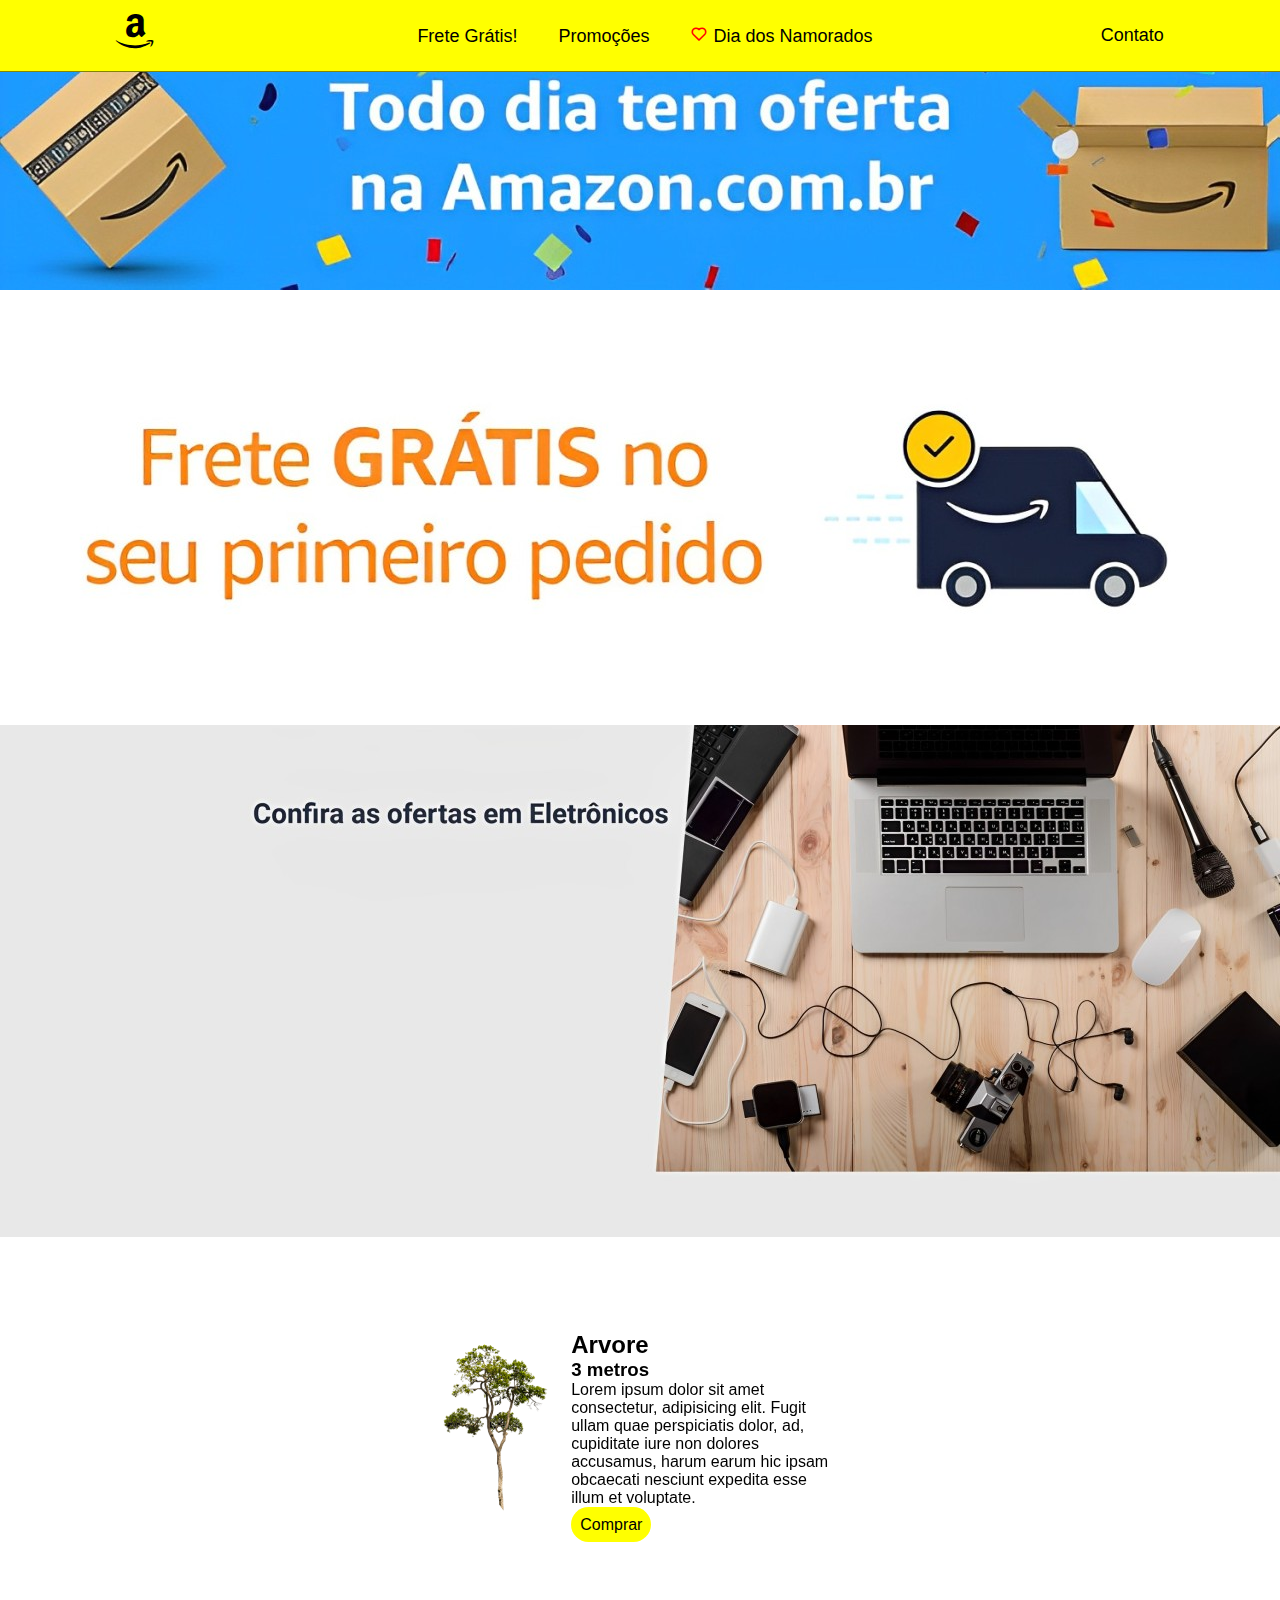
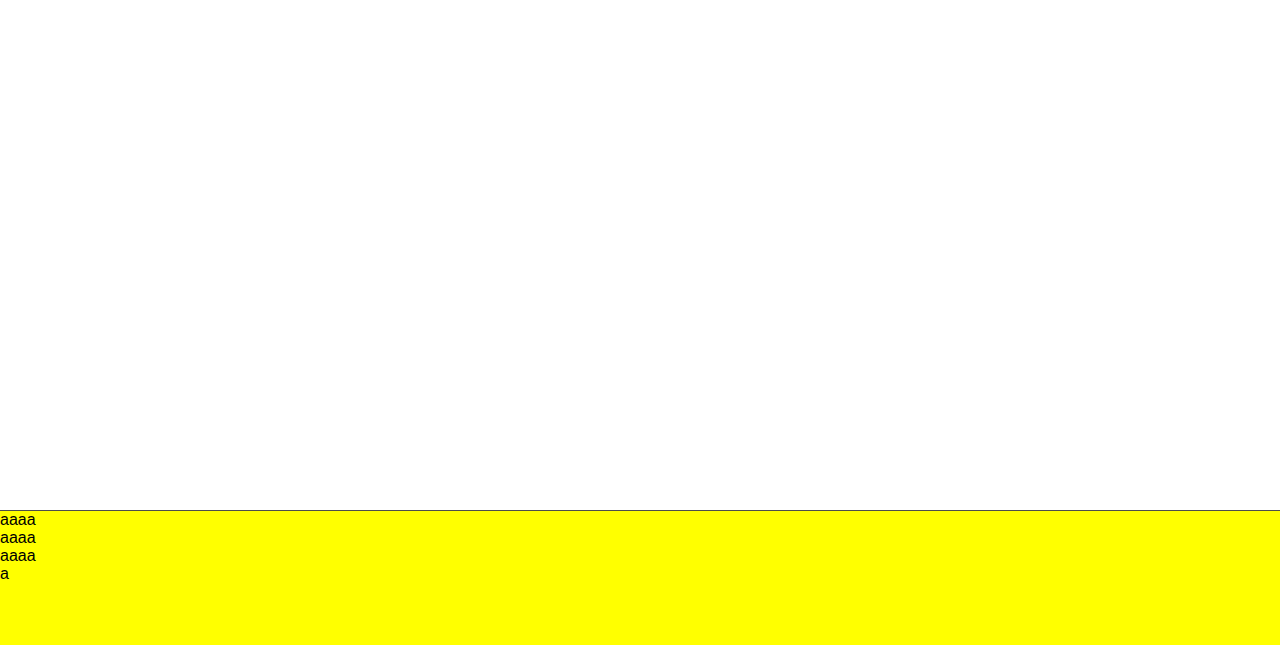
<file: Teste_1/index.html>
<!DOCTYPE html>
<html lang="pt-br">

<head>
    <meta charset="UTF-8">
    <meta name="viewport" content="width=device-width, initial-scale=1.0">
    <link href='https://unpkg.com/boxicons@2.1.4/css/boxicons.min.css' rel='stylesheet'>
    <link rel="stylesheet" href="style.css">
    <title>Document</title>
</head>

<body>
    <header>
        <a href="index.html" class="logo"><i class='bx bxl-amazon'></i></a>
        <nav>
            <a href="#" class="a">Frete Grátis!</a>
            <a href="#" class="a">Promoções</a>
            <a href="#" class="a"><i class='bx bx-heart' style='color:#ff0000'></i> Dia dos Namorados </i></a>
        </nav>
        <nav class="navbar">
            <div class="dropdown">
                <button class="button">Contato</button>
                <div class="dropdown-content">
                <a href="#">Instagran</a>
                <a href="#">Telefone</a>
                <a href="#" class="localizaçâo">localizaçâo</a>
                </div>
              </div>

        </nav>
    </header>



    <section class="imagens">
        <ul class="slide-lista">
            <li>
                <img src="./img/amazon-promocao.jpg" alt="...">
            </li>
            <li>
                <img src="./img/amazon-frete.jpg" alt="...">
            </li>
            <li>
                <img src="./img/amazon-tech.jpg" alt="">
            </li>
            <li>

            </li>
        </ul>
    </section>



    <div class="venda">
        <img src="./img/arvore.png" alt="..." class="paisagem">
        <div class="descricao">
            <h2>Arvore</h2>
            <h3>3 metros</h3>
            <p class="produto">Lorem ipsum dolor sit amet consectetur, adipisicing elit. Fugit ullam quae perspiciatis
                dolor, ad, cupiditate
                iure non dolores accusamus, harum earum hic ipsam obcaecati nesciunt expedita esse illum et voluptate.
            </p>
            <a href="#" class="comprar">Comprar</a>
        </div>
    </div>
    <footer>
        <div class="colunas">
            <div>
                <a href="#">a</a>
                <ul>
                    <li>a</li>
                    <li>a</li>
                    <li>a</li>
                </ul>
            </div>
            <div>
                <ul>
                    <li>a</li>
                    <li>a</li>
                    <li>a</li>
                </ul>
            </div>
            <div>
                <ul>
                    <li>a</li>
                    <li>a</li>
                    <li>a</li>
                </ul>
            </div>
            <div>
                <ul>
                    <li>a</li>
                    <li>a</li>
                    <li>a</li>
                </ul>
            </div>
        </div>
    </footer>
</body>

</html>
</file>
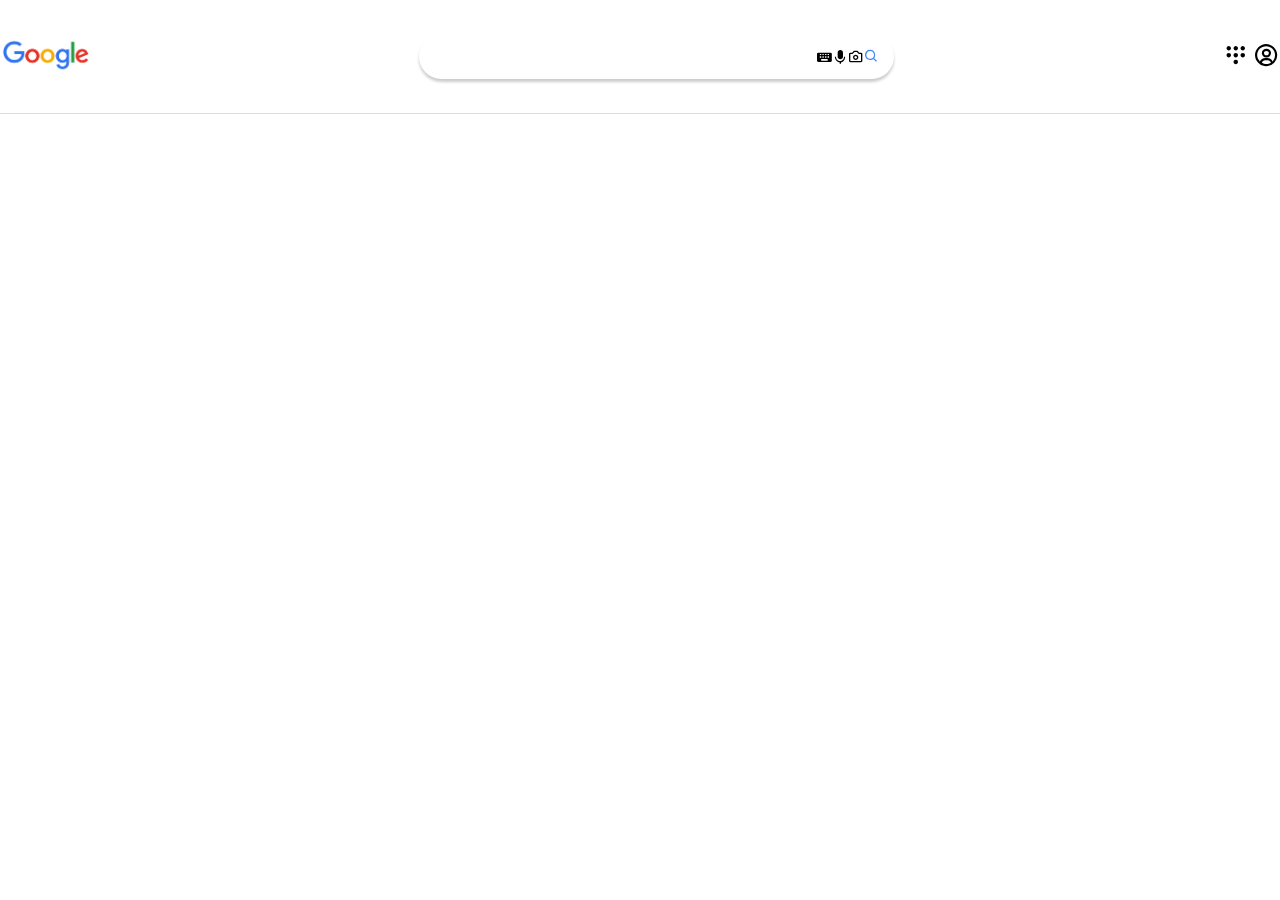
<file: Teste_2/index.html>
<!DOCTYPE html>
<html lang="pt-br">
<head>
    <meta charset="UTF-8">
    <meta name="viewport" content="width=device-width, initial-scale=1.0">
    <link href='https://unpkg.com/boxicons@2.1.4/css/boxicons.min.css' rel='stylesheet'>
    <link rel="stylesheet" href="style.css">
    <title>Google</title>
</head>
<body>
    <header>

        <a href="https://www.google.com.br/?hl=pt-BR">
            <img src="./img/Google.png" alt="..." class="google">
        <div class="container">
            
            </a>
            <div class="caixa">
                <input type="text" class="text">
                <i class='bx bxs-keyboard'></i>
                <i class='bx bxs-microphone' ></i>
                <i class='bx bx-camera' ></i>
                <i class='bx bx-search' id="busca"></i>
            </div>   
        </div>
        <div>
            <a href="#">
                <i class='bx bx-dialpad-alt' id="icon"></i>
                <i class='bx bx-user-circle' id="icon"></i>
            </a>
        </div>
    </header>
</body>
</html>
</file>
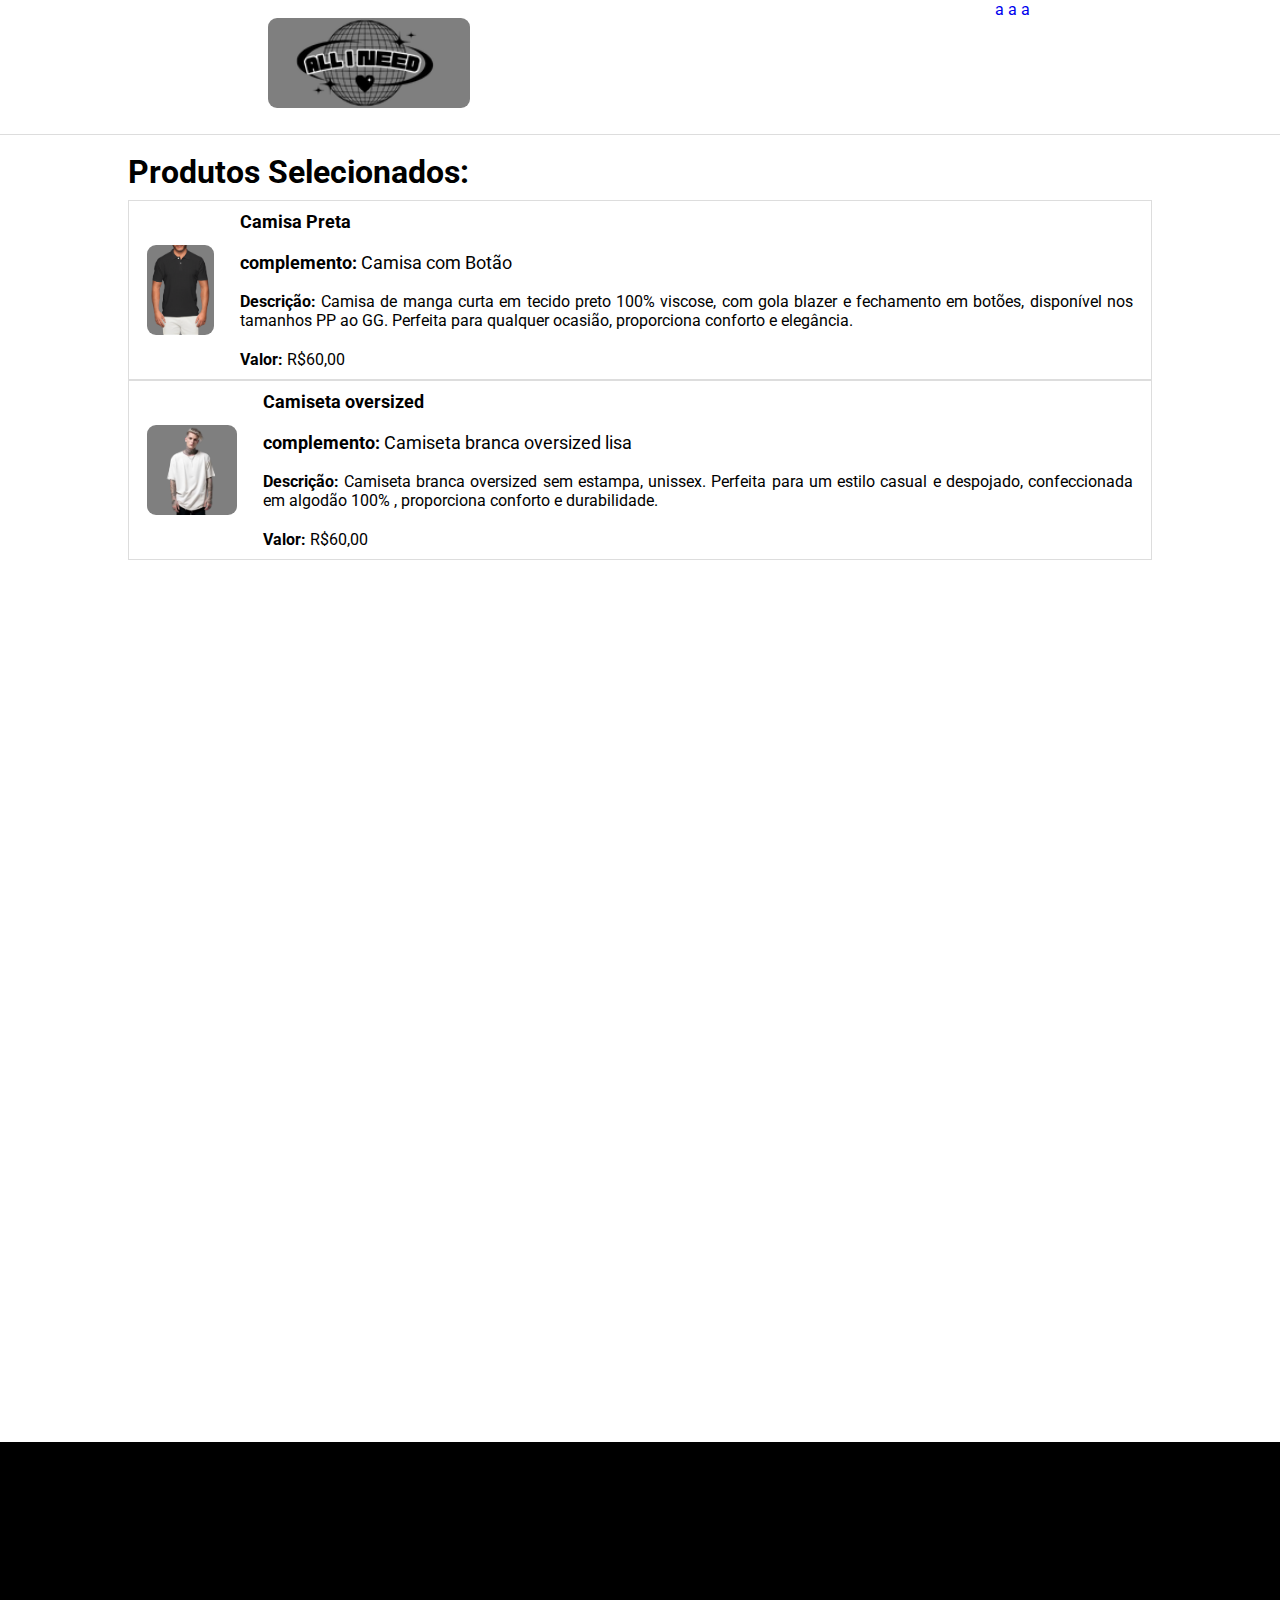
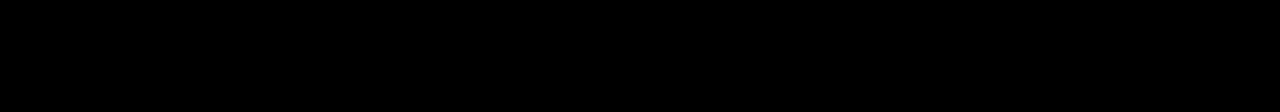
<file: Teste_3/index.html>
<!DOCTYPE html>
<html lang="pt-br">

<head>
    <meta charset="UTF-8">
    <meta name="viewport" content="width=device-width, initial-scale=1.0">
    <link rel="stylesheet" href="style.css">
    <title>Document</title>
</head>

<body>
    <header>
        <a href="#" class="logo"><img src="./img/logo.png" alt=""></a>
        <div>
            <a href="#">a</a>
            <a href="#">a</a>
            <a href="#">a</a>
        </div>
    </header>
    <div class="container">
        <h1>Produtos Selecionados:</h1>
        <div class="produto">
            <img src="./img/img.png" alt="...">
            <div class="container2">
                <h2>Camisa Preta</h2>
                <h2 style="font-weight: 400;"><span class="complemento" style="font-weight: 700;">complemento:</span>
                    Camisa com Botão</h2>
                <p>
                    <span class="descricao" style="font-weight: 700;">Descrição:</span>
                     Camisa de manga curta em tecido
                    preto 100%
                    viscose, com gola blazer e fechamento em botões, disponível nos tamanhos
                    PP ao GG. Perfeita para qualquer ocasião, proporciona conforto e elegância.</p>
                <p>
                    <span class="valor" style="font-weight: 700;">Valor:</span>
                     R$60,00</p>
            </div>
        </div>
        <div class="produto">
            <img src="./img/branca.png" alt="...">
            <div class="container2">
                <h2>Camiseta oversized</h2>
                <h2 style="font-weight: 400;">
                    <span class="complemento" style="font-weight: 700;">complemento:</span> 
                    Camiseta branca oversized lisa</h2>
                <p>
                    <span class="descricao" style="font-weight: 700;">Descrição:</span>
                    Camiseta branca oversized sem estampa, unissex. Perfeita para um estilo 
                    casual e despojado, confeccionada em algodão 100% , proporciona conforto 
                    e durabilidade.</p>
                <p>
                    <span class="valor" style="font-weight: 700;">Valor:</span>
                     R$60,00</p>
            </div>
        </div>
    </div>

    <footer>
        
    </footer>
</body>

</html>
</file>
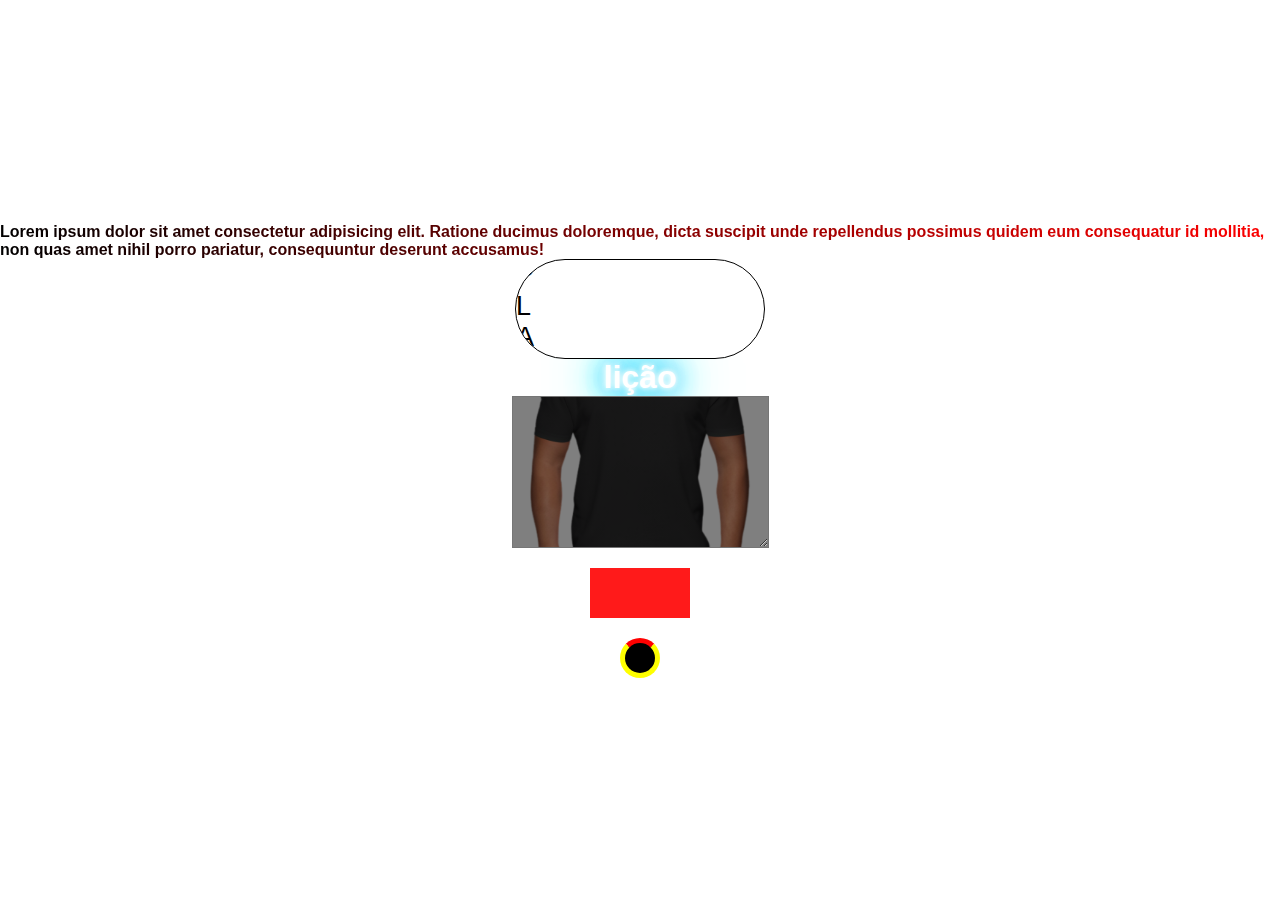
<file: Teste_4/index.html>
<!DOCTYPE html>
<html lang="pt-br">

<head>
    <meta charset="UTF-8">
    <meta name="viewport" content="width=device-width, initial-scale=1.0">
    <link rel="stylesheet" href="style.css">
    <title>Document</title>
</head>

<body>
    <h4 class="texto-gradient">Lorem ipsum dolor sit amet consectetur adipisicing
        elit. Ratione ducimus doloremque, dicta suscipit unde repellendus possimus
        quidem eum consequatur id mollitia, non quas amet nihil porro pariatur,
        consequuntur deserunt accusamus!</h4>
    <button class="botao-preenchido"></button>
        <h1 class="texto-neon">lição</h1>

        <textarea name="a" id="" cols="30" rows="10" class="fundo-em-camadas"></textarea>

        <div class="botao-flutuante"></div>

        <div class="loading"></div>
    
</body>

</html>
</file>
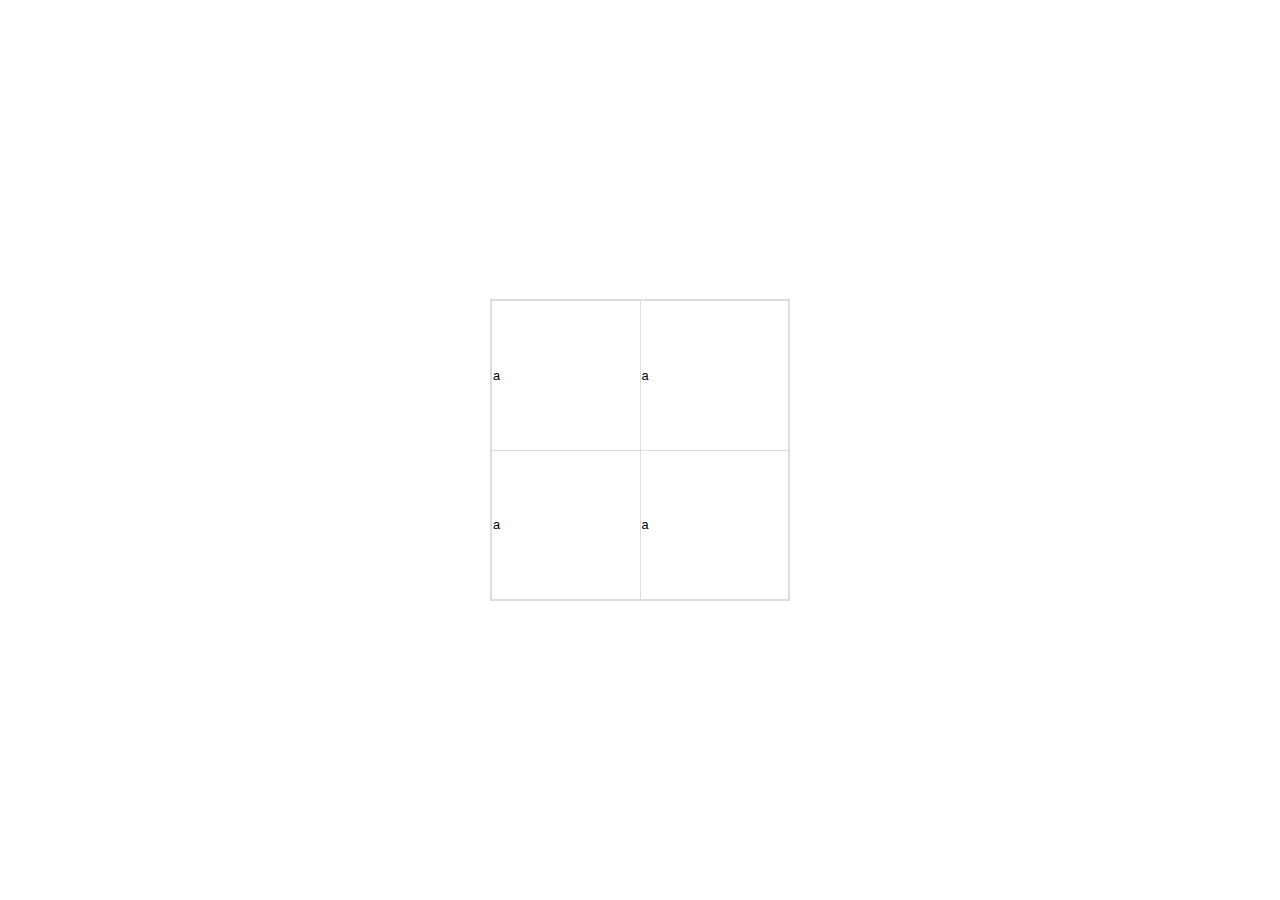
<file: teste_8/descricao.html>
<!DOCTYPE html>
<html lang="pt-br">
<head>
    <meta charset="UTF-8">
    <meta name="viewport" content="width=device-width, initial-scale=1.0">
    <link rel="stylesheet" href="style.css">
    <link rel="stylesheet" href="celular.css" media="screen and (max-width: 450px)">
    <title>descricao</title>
</head>
<body>
    <div>
        <table>
            <thead>
                <tr>
                    <td>a</td>
                    <td>a</td>
                </tr>
            </thead>
            <tbody>
                <tr>
                    <td>a</td>
                    <td>a</td>
                </tr>
            </tbody>
        </table>
    </div>
</body>
</html>
</file>
<file: Teste_1/style.css>
* {
    padding: 0;
    margin: 0;
    box-sizing: border-box;
    text-decoration: none;
    font-family: Arial, Helvetica, sans-serif;
    list-style: none;
}

body {
    height: 100%;
    width: 100%;
    background-color: white;
}

header {
    display: flex;
    position: relative;
    align-items: center;
    justify-content: space-around;
    height: 5vh;
    background-color: yellow;
    border-bottom: 1px rgb(133, 133, 0) solid;
    height: 8vh;
    width: 100%;
    position: fixed;
    font-size: 2vh;
}


.a {
    margin-left: 4vh;
    color: black;
}

.a:hover {
    color: #4d4d4d;
    border-bottom: black;
    transition: 0.2s ease-in-out;
}

.logo {
    font-size: 5vh;
}

a {
    color: black;
}

section ul li img {
    width: 100%;

}

.paisagem {
    height: 20vh;
}

.imagens {

    top: 7vh;
}

.venda {
    display: flex;
    justify-content: center;
    align-items: center;
    position: relative;
    top: 10vh;
}

.descricao {
    margin-left: 2vh;
    width: 30vh;
}

.comprar {
    background-color: yellow;
    border-radius: 2vh;
    border: none;
    padding: 1vh;
    position: relative;
    top: 1vh;
}

footer {
    height: 15vh;
    border-top: #4d4d4d 1px solid;
    background-color: rgb(255, 255, 0);
    position: relative;
    top: 75vh;
}

.colunas {
    width: 100%;
    display: flex;

}

.dropdown {
    display: inline-block;
    position: relative;
}

.dropdown-content {
    display: none;
    position: absolute;
    width: 100%;
    overflow: auto;
    
}

.dropdown:hover .dropdown-content {
    display: block;
}

.dropdown-content a {
    display: block;
    color: #000000;
    padding: 5px;
    text-decoration: none;
    background-color: yellow;
}

.dropdown-content a:hover {
    color: rgb(50, 50, 50);
}

.button{
    padding: 2px;
    font-size: 2vh;
    border-color: #ffffff00;
    background-color: #ffffff00;
}

.dropdown-content{
    padding: 2px;
    width: 10vw;
}
</file>
<file: Teste_2/style.css>
*{
    margin: 0;
    padding: 0;
    box-sizing: border-box;
    font-family: Arial, Helvetica, sans-serif;
    text-decoration: none;
    color: black;
}

body{
    width: 100vw;
    height: 100vh;
}


header{
    display: flex;
    flex-wrap: wrap;
    align-items: center;
    justify-content: space-between;
    border-bottom: 1px #ddd solid;
    position: fixed;
    width: 100vw;
    height: 12.7vh;
}

.google{
    height: 4.2vh;
}

input{
    border: none;
    background-color: #ffffff00;
    width: 30vw;
}

input::after{
    border: #ffffff00 1px solid;
}

.caixa{
    border-radius: 3vh;
    padding: 1.5vh;
    box-shadow: 0px 3px 3px rgba(0, 0, 0, 0.200);
    display: flex;
    align-items: center;
}
#busca{
    color: #4287f5;
    height: 2vh;
    margin: 0;
    padding: 0;
}

div a i{
    font-size: 3vh;
}
</file>
<file: Teste_3/style.css>
@import url('https://fonts.googleapis.com/css2?family=Roboto:ital,wght@0,100;0,300;0,400;0,500;0,700;0,900;1,100;1,300;1,400;1,500;1,700;1,900&display=swap');

* {
    padding: 0;
    margin: 0;
    box-sizing: border-box;
    font-family: ROBOTO;
    text-decoration: none;
}

body {
    width: 100%;
    height: 100%;
}

.container{
    height: 100%;
    width: 100%;
    display: flex;
    flex-direction: column;
    justify-content: space-around;
    align-items: center;
    position: relative;
    top: 2vh;
}
header {
    border-bottom: 1px #ddd solid;
    width: 100%;
    height: 15vh;
    display: flex;
    justify-content: space-around;
}

img .logo{
    background-color: #ffffff00;
    border-radius: 0vh;
}
.produto {
    height: 20vh;
    width: 80%;
    display: flex;
    border: 1px #ddd solid;
    
}

h1{
    align-self: start;
    margin-left: 10vw;
    margin-bottom: 1vh;
}

h2{
    font-size: 2vh;
}

img {
    height: 10vh;
    margin-right: 2vw;
    background-color: rgba(0, 0, 0, 0.5);
    margin-top: 2vh;
    margin-bottom: 2vh;
    margin-left: 2vh;
    align-self: center;
    border-radius: 1vh;
}

.container2 {
    display: flex;
    flex-direction: column;
    justify-content: space-around;
    text-align: justify ;
    margin-right: 2vh;
}


footer{
    background-color: black;
    height: 30vh;
    width: 100%;
    position: relative;
    top: 100vh;
}
</file>
<file: Teste_4/style.css>
* {
    padding: 0;
    margin: 0;
    box-sizing: border-box;
    font-family: 'Trebuchet MS', 'Lucida Sans Unicode', 'Lucida Grande', 'Lucida Sans', Arial, sans-serif;
}

body {
    width: 100vw;
    height: 100vh;
    display: flex;
    align-items: center;
    flex-direction: column;
    justify-content: center;
}

.texto-gradient {
    background: linear-gradient(to right, black, #ff0000);
    -webkit-background-clip: text;
    -webkit-text-fill-color: transparent;
}

.botao-preenchido {
    position: relative;
    overflow: hidden;
    width: 250px;
    height: 100px;
    background-color: white;
    border: 1px solid black;
    border-radius: 210px;
}

.botao-preenchido::before {
    content: 'P L A Y';
    align-content: center;
    font-size: 3vh;
    position: absolute;
    top: 0;
    left: 0;
    width: 0%;
    height: 100%;
    background-color: red;
    transition: width 0.3s ease;
}

.botao-preenchido:hover::before {
    width: 100%;
}

.texto-neon {
    color: white;
    text-shadow: 0 0 5px #fff,
                 0 0 10px #fff,
                 0 0 20px #1ed2f4,
                 0 0 30px #1ed2f4,
                 0 0 40px #1ed2f4,
                 0 0 55px #1ed2f4,
                 0 0 75px #1ed2f4;
}

.fundo-em-camadas {
    background: 
        linear-gradient(rgba(0,0,0,0.5), rgba(0,0,0,0.5)),
        url('../Teste_3/img/img.png') center/cover no-repeat;
}

@keyframes girar {
    0% { transform: rotate(0); }
    100% { transform: rotate(360deg); }
}
.loading {
    width: 40px;
    height: 40px;
    background-color: black;
    border: 5px solid yellow;
    border-top-color: red;
    border-radius: 50%;
    animation: girar 1s infinite linear;
}

.botao-flutuante {
    width: 100px;
    height: 50px;
    background-color: red;
    color: #fff;
    border: none;
    padding: 10px 20px;
    text-align: center;
    text-decoration: none;
    display: inline-block;
    font-size: 16px;
    margin: 20px;
    cursor: pointer;
    position: relative;
    overflow: hidden;
    transition: color 0.3s, background-color 0.3s, box-shadow 0.3s;
}
.botao-flutuante::before {
    content: '';
    position: absolute;
    top: 50%;
    left: 50%;
    width: 300%;
    height: 300%;
    background-color: rgba(255, 255, 255, 0.1);
    border-radius: 50%;
    transform: translate(-50%, -50%);
    z-index: 0;
    transition: width 0.3s, height 0.3s, opacity 0.3s;
}
.botao-flutuante:hover::before {
    width: 0;
    height: 0;
    opacity: 0;
}
.botao-flutuante:hover {
    color: #3498db;
    background-color: #fff;
    box-shadow: 0 0 20px rgba(0, 0, 0, 0.1);
}
</file>
<file: teste_8/style.css>
html, body{
    max-width: 1920px;
    height: 100%;
    box-sizing: border-box;
    font-family: Arial, Helvetica, sans-serif;
    margin: 0;
    padding: 0;
    display: flex;
    align-items: center;
    justify-content: center;
}

table {
    border-collapse: collapse;
    border: 2px solid #ddd;
    font-size: 0.8rem;
    letter-spacing: 1px;
    width: 300px;
    height: 300px;
}

td{
    border: 1px solid #ddd;
}

thead{
    width: 150px;
    height: 150px;
}

tbody{
    width: 150px;
    height: 150px;
}
</file>
<file: teste_8/celular.css>
html, body{
    width: 450px;
}
</file>
